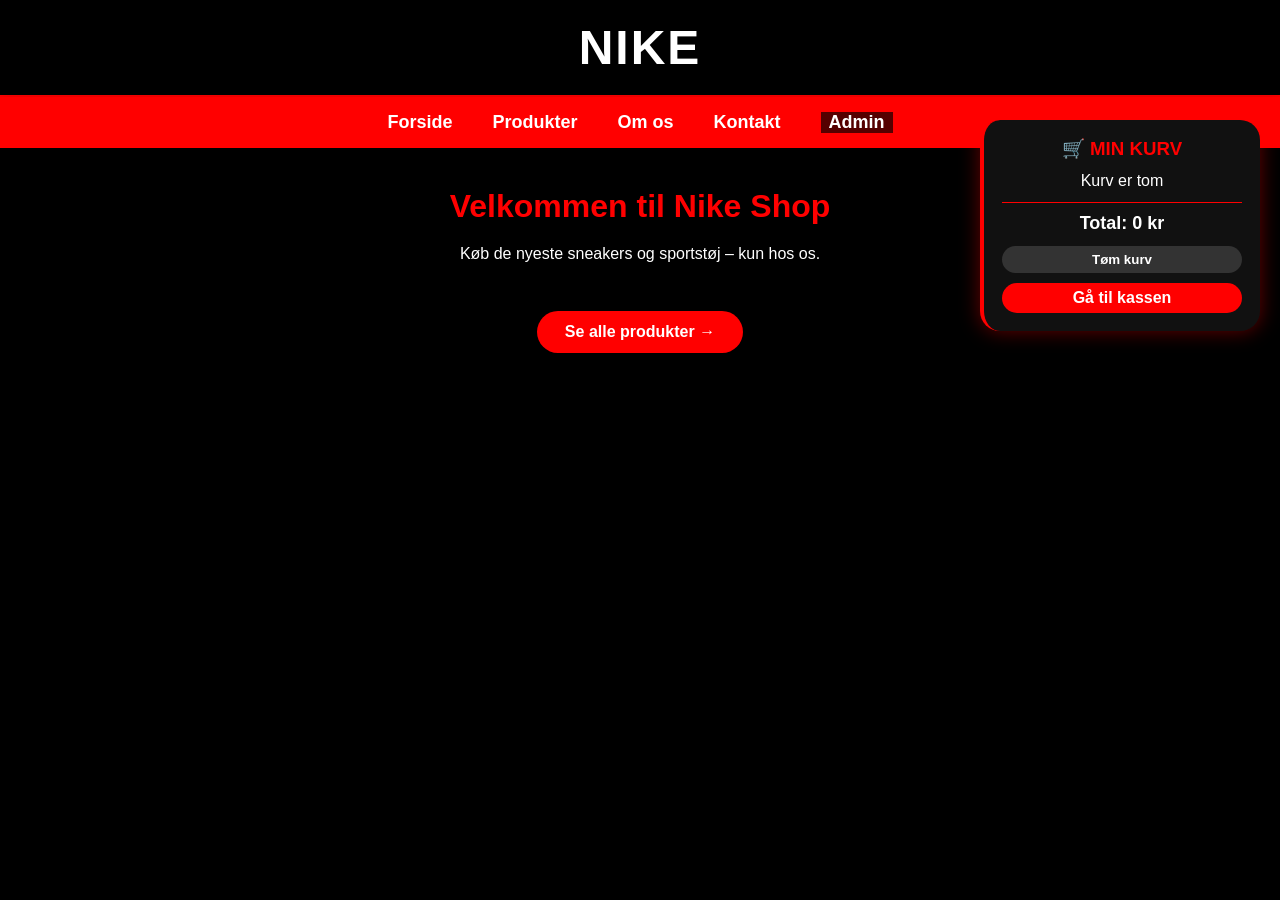
<file: index.html>
<!DOCTYPE html>
<html lang="da">
<head>
    <meta charset="UTF-8">
    <meta name="viewport" content="width=device-width, initial-scale=1.0">
    <title>Nike Shop | Forside</title>
    <link rel="stylesheet" href="style.css">
</head>
<body>

<div id="top">NIKE</div>

<div id="menu">
    <a href="index.html">Forside</a>
    <a href="produkter.html">Produkter</a>
    <a href="om.html">Om os</a>
    <a href="kontakt.html">Kontakt</a>
    <a href="admin.html" style="background:#500; padding:0 8px;">Admin</a>
</div>

<div id="indhold">
    <h2>Velkommen til Nike Shop</h2>
    <p>Køb de nyeste sneakers og sportstøj – kun hos os.</p>
    <div style="margin-top: 40px;">
        <a href="produkter.html" class="btn" style="background: red; padding: 12px 28px;">Se alle produkter →</a>
    </div>
</div>

<div id="cart-sidebar">
    <h3>🛒 MIN KURV</h3>
    <div id="cart-items"></div>
    <div class="cart-total">Total: <span id="cart-total-price">0 kr</span></div>
    <button id="clear-cart-btn" class="btn-small">Tøm kurv</button>
    <a href="checkout.html" id="checkout-link" class="btn-small" style="display:block; text-align:center; margin-top:10px; background:red;">Gå til kassen</a>
</div>

<script src="data.js"></script>
<script src="script.js"></script>
</body>
</html>
</file>
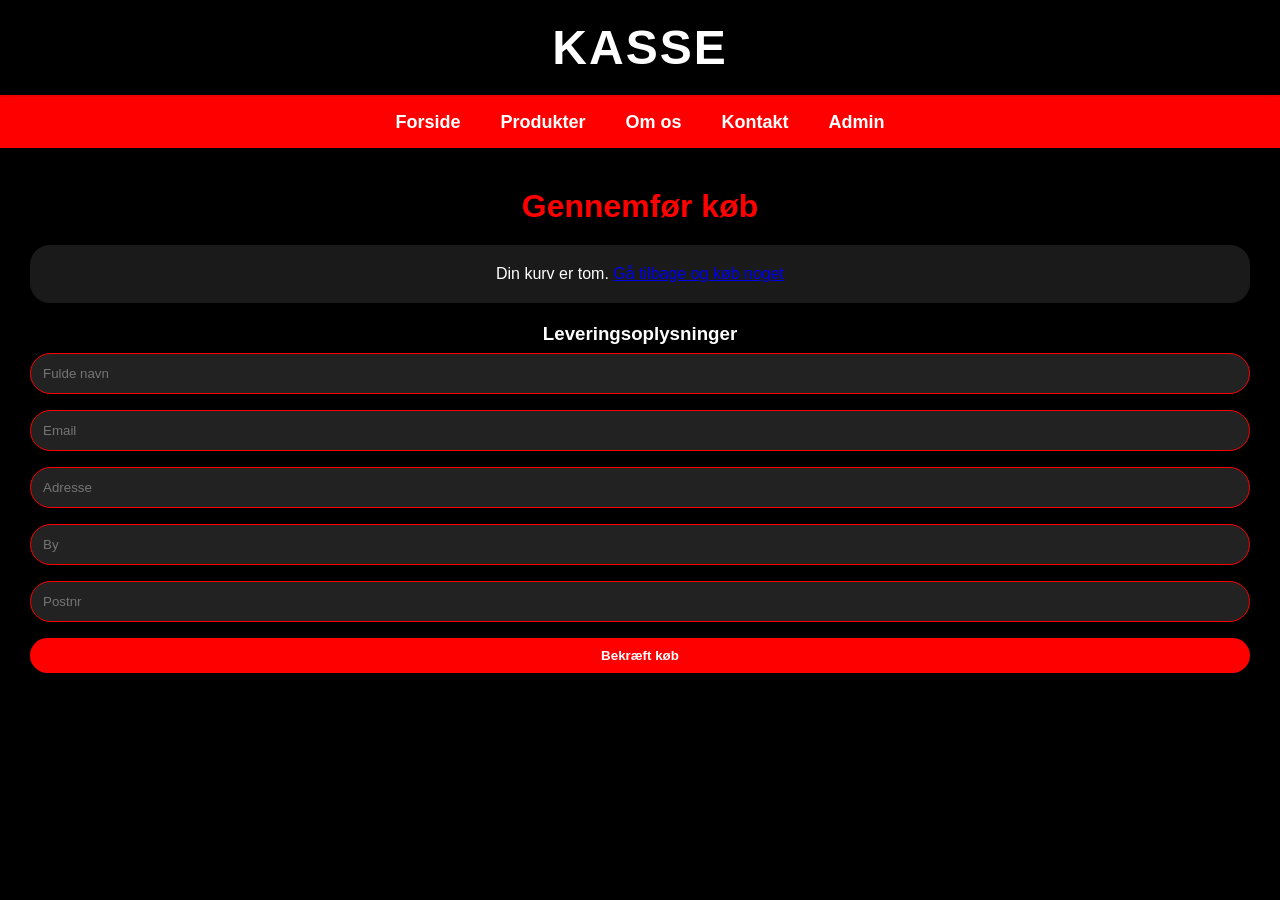
<file: checkout.html>
<!DOCTYPE html>
<html lang="da">
<head>
    <meta charset="UTF-8">
    <meta name="viewport" content="width=device-width, initial-scale=1.0">
    <title>Nike Shop | Checkout</title>
    <link rel="stylesheet" href="style.css">
</head>
<body>

<div id="top">KASSE</div>

<div id="menu">
    <a href="index.html">Forside</a>
    <a href="produkter.html">Produkter</a>
    <a href="om.html">Om os</a>
    <a href="kontakt.html">Kontakt</a>
    <a href="admin.html">Admin</a>
</div>

<div id="indhold" class="checkout-container">
    <h2>Gennemfør køb</h2>
    <div id="checkout-cart"></div>
    <form id="checkout-form">
        <h3>Leveringsoplysninger</h3>
        <input type="text" id="fullname" placeholder="Fulde navn" required>
        <input type="email" id="email" placeholder="Email" required>
        <input type="text" id="address" placeholder="Adresse" required>
        <input type="text" id="city" placeholder="By" required>
        <input type="text" id="zip" placeholder="Postnr" required>
        <button type="submit" id="place-order-btn" class="btn" style="background: red; width:100%;">Bekræft køb</button>
    </form>
    <div id="order-message"></div>
</div>

<script src="data.js"></script>
<script src="script.js"></script>
<script>
    document.addEventListener('DOMContentLoaded', () => {
        renderCheckoutCart();
        document.getElementById('checkout-form').addEventListener('submit', (e) => {
            e.preventDefault();
            placeOrder();
        });
        updateCartUI(); // til kurv-sidebar (valgfri)
    });
</script>
</body>
</html>
</file>
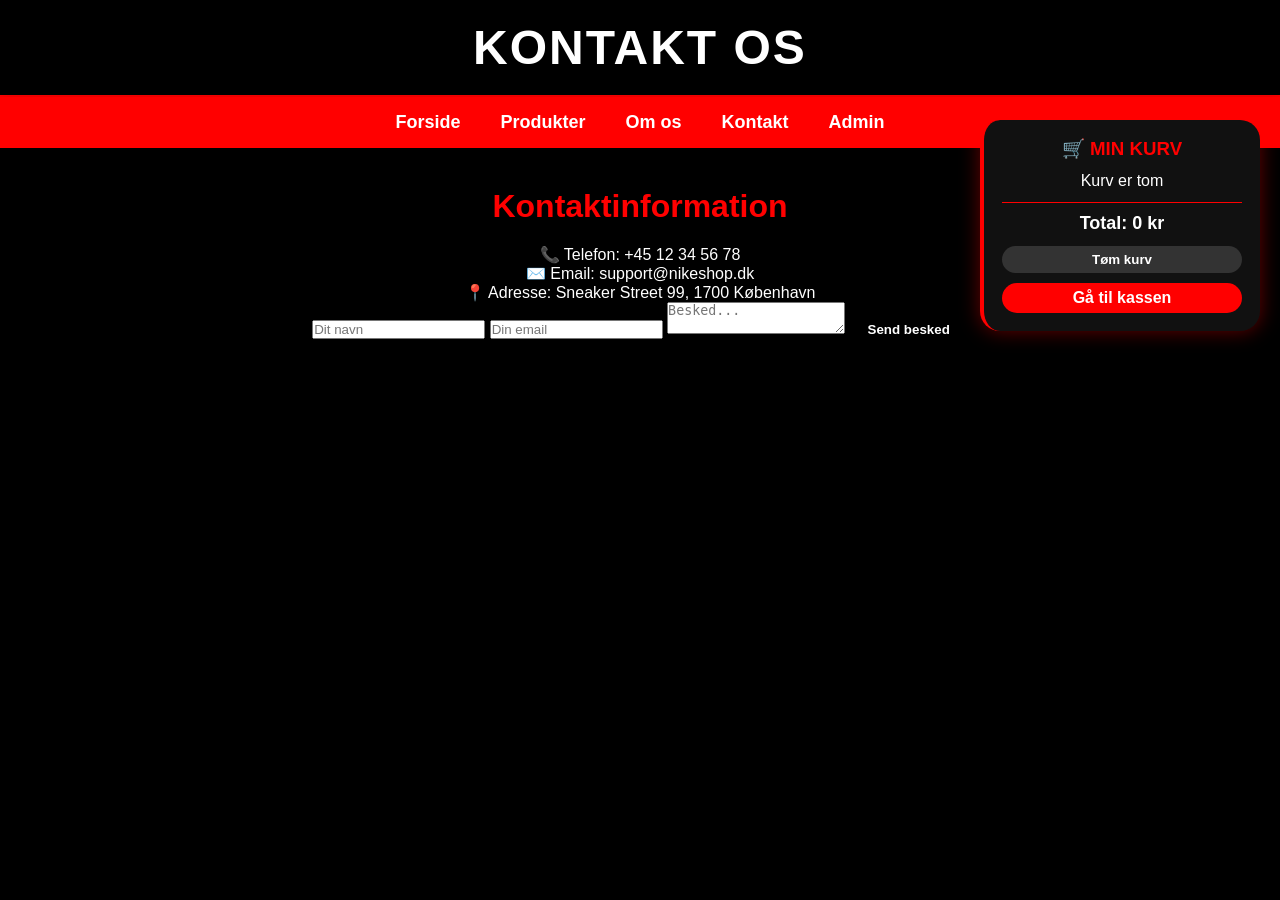
<file: kontakt.html>
<!DOCTYPE html>
<html lang="da">
<head>
    <meta charset="UTF-8">
    <meta name="viewport" content="width=device-width, initial-scale=1.0">
    <title>Nike Shop | Kontakt</title>
    <link rel="stylesheet" href="style.css">
</head>
<body>

<div id="top">KONTAKT OS</div>

<div id="menu">
    <a href="index.html">Forside</a>
    <a href="produkter.html">Produkter</a>
    <a href="om.html">Om os</a>
    <a href="kontakt.html">Kontakt</a>
    <a href="admin.html">Admin</a>
</div>

<div id="indhold">
    <h2>Kontaktinformation</h2>
    <p>📞 Telefon: +45 12 34 56 78</p>
    <p>✉️ Email: support@nikeshop.dk</p>
    <p>📍 Adresse: Sneaker Street 99, 1700 København</p>
    
    <form id="contact-form">
        <input type="text" placeholder="Dit navn" required>
        <input type="email" placeholder="Din email" required>
        <textarea placeholder="Besked..."></textarea>
        <input type="submit" value="Send besked" class="btn">
    </form>
</div>

<div id="cart-sidebar">
    <h3>🛒 MIN KURV</h3>
    <div id="cart-items"></div>
    <div class="cart-total">Total: <span id="cart-total-price">0 kr</span></div>
    <button id="clear-cart-btn" class="btn-small">Tøm kurv</button>
    <a href="checkout.html" id="checkout-link" class="btn-small" style="display:block; text-align:center; margin-top:10px; background:red;">Gå til kassen</a>
</div>

<script src="data.js"></script>
<script src="script.js"></script>
</body>
</html>
</file>
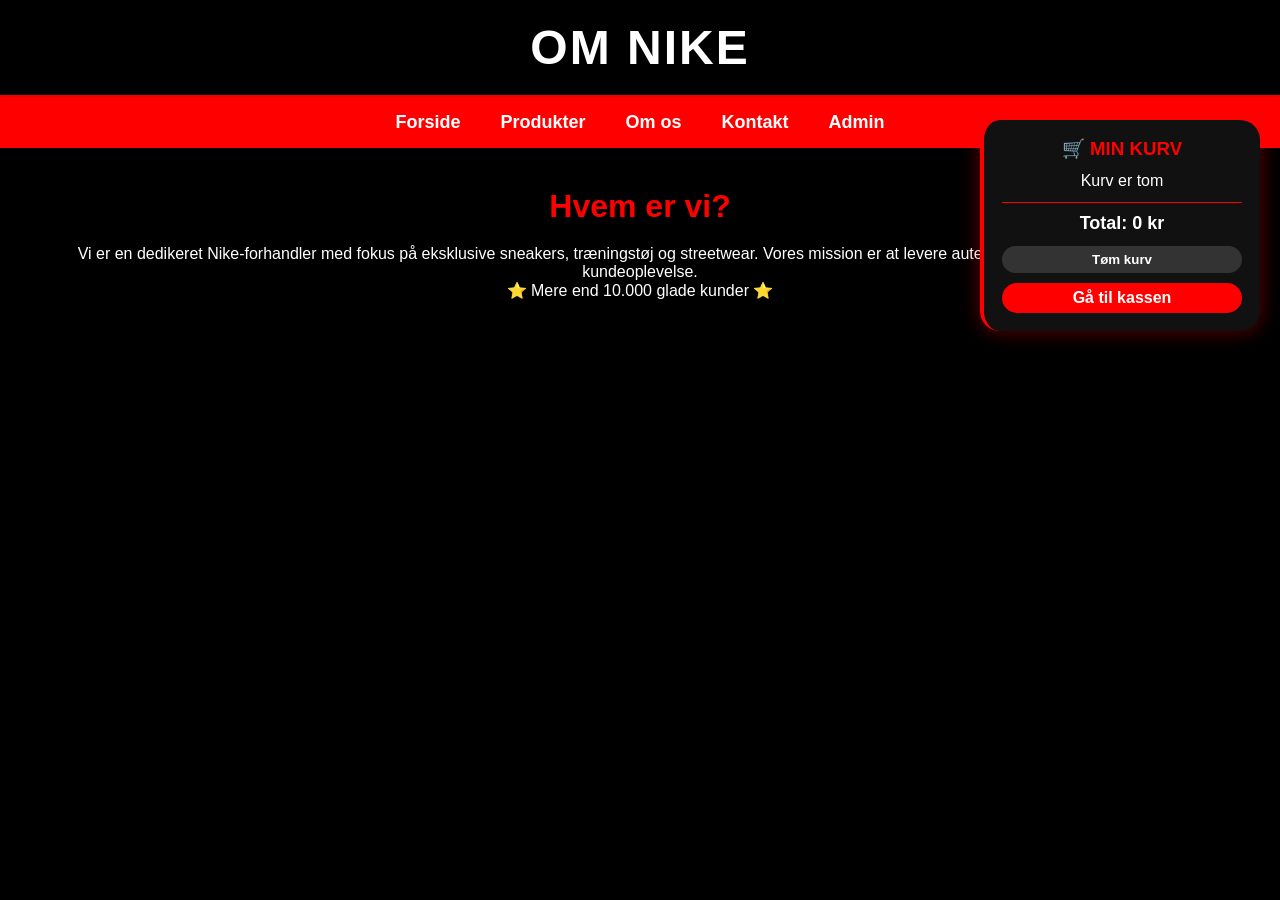
<file: om.html>
<!DOCTYPE html>
<html lang="da">
<head>
    <meta charset="UTF-8">
    <meta name="viewport" content="width=device-width, initial-scale=1.0">
    <title>Nike Shop | Om os</title>
    <link rel="stylesheet" href="style.css">
</head>
<body>

<div id="top">OM NIKE</div>

<div id="menu">
    <a href="index.html">Forside</a>
    <a href="produkter.html">Produkter</a>
    <a href="om.html">Om os</a>
    <a href="kontakt.html">Kontakt</a>
    <a href="admin.html">Admin</a>
</div>

<div id="indhold">
    <h2>Hvem er vi?</h2>
    <p>Vi er en dedikeret Nike-forhandler med fokus på eksklusive sneakers, træningstøj og streetwear. 
       Vores mission er at levere autentiske produkter og den bedste kundeoplevelse.</p>
    <p>⭐ Mere end 10.000 glade kunder ⭐</p>
</div>

<div id="cart-sidebar">
    <h3>🛒 MIN KURV</h3>
    <div id="cart-items"></div>
    <div class="cart-total">Total: <span id="cart-total-price">0 kr</span></div>
    <button id="clear-cart-btn" class="btn-small">Tøm kurv</button>
    <a href="checkout.html" id="checkout-link" class="btn-small" style="display:block; text-align:center; margin-top:10px; background:red;">Gå til kassen</a>
</div>

<script src="data.js"></script>
<script src="script.js"></script>
</body>
</html>
</file>
<file: style.css>
/* style.css - opdateret med mobilmenu og flere sider */
* {
    margin: 0;
    padding: 0;
    box-sizing: border-box;
}

body {
    background-color: black;
    color: white;
    font-family: 'Segoe UI', Roboto, Arial, sans-serif;
    padding-bottom: 60px;
}

#top {
    background: black;
    color: white;
    text-align: center;
    font-size: 48px;
    padding: 20px;
    font-weight: 800;
    letter-spacing: 2px;
    border-bottom: 2px solid red;
}

#menu {
    background: red;
    text-align: center;
    padding: 15px;
    position: sticky;
    top: 0;
    z-index: 100;
    box-shadow: 0 4px 12px rgba(0,0,0,0.3);
    display: flex;
    flex-wrap: wrap;
    justify-content: center;
    gap: 10px;
}

#menu a {
    color: white;
    margin: 0 15px;
    text-decoration: none;
    font-weight: bold;
    font-size: 18px;
    transition: 0.3s;
}

#menu a:hover {
    text-decoration: underline;
    opacity: 0.8;
}

/* Mobilmenu - dropdown (burger) */
@media (max-width: 768px) {
    #menu {
        flex-direction: column;
        display: none;
    }
    #menu.show {
        display: flex;
    }
    .menu-toggle {
        display: block;
        background: red;
        color: white;
        padding: 12px;
        text-align: center;
        cursor: pointer;
        font-weight: bold;
    }
}

.menu-toggle {
    display: none;
}

#indhold {
    padding: 40px 30px;
    max-width: 1300px;
    margin: 0 auto;
    text-align: center;
}

h2 {
    font-size: 32px;
    margin-bottom: 20px;
    color: red;
}

/* Produkt grid */
.product-grid {
    display: flex;
    flex-wrap: wrap;
    justify-content: center;
    gap: 30px;
    margin-top: 30px;
}

.produkt-card {
    background: white;
    border-radius: 20px;
    width: 240px;
    padding: 16px;
    text-align: center;
    transition: transform 0.2s, box-shadow 0.2s;
    box-shadow: 0 8px 20px rgba(0,0,0,0.2);
    color: #1e1e1e;
}

.produkt-card:hover {
    transform: translateY(-6px);
    box-shadow: 0 12px 28px rgba(255,0,0,0.3);
}

.produkt-card img {
    width: 100%;
    height: 160px;
    object-fit: contain;
    border-radius: 12px;
    background: #f5f5f5;
    padding: 8px;
}

.produkt-card h3 {
    font-size: 1.3rem;
    margin: 12px 0 6px;
    color: #b10000;
}

.produkt-card .pris {
    font-size: 1.2rem;
    font-weight: bold;
    color: black;
    margin: 8px 0;
}

.btn {
    background: black;
    color: white;
    padding: 10px 18px;
    border: none;
    border-radius: 40px;
    cursor: pointer;
    font-weight: bold;
    text-decoration: none;
    display: inline-block;
    margin-top: 8px;
    transition: 0.2s;
}

.btn:hover {
    background: red;
    transform: scale(1.02);
}

/* Søgefelt */
#search-container {
    margin-bottom: 30px;
    display: flex;
    justify-content: center;
    gap: 12px;
    flex-wrap: wrap;
}

#search-input {
    padding: 12px 20px;
    width: 320px;
    border-radius: 50px;
    border: none;
    font-size: 16px;
    background: #222;
    color: white;
    border: 1px solid red;
}

#search-btn {
    background: red;
    border: none;
    padding: 0 24px;
    border-radius: 50px;
    color: white;
    font-weight: bold;
    cursor: pointer;
}

/* KURV SIDEBAR */
#cart-sidebar {
    position: fixed;
    right: 20px;
    top: 120px;
    width: 280px;
    background: #111;
    border-left: 4px solid red;
    border-radius: 20px;
    padding: 18px;
    box-shadow: 0 0 20px rgba(255,0,0,0.4);
    z-index: 200;
    backdrop-filter: blur(2px);
    max-height: 70vh;
    overflow-y: auto;
}

@media (max-width: 1000px) {
    #cart-sidebar {
        position: relative;
        right: auto;
        top: auto;
        width: 90%;
        margin: 20px auto;
    }
}

#cart-sidebar h3 {
    color: red;
    text-align: center;
    margin-bottom: 12px;
}

.cart-item {
    background: #222;
    margin-bottom: 10px;
    padding: 8px;
    border-radius: 12px;
    display: flex;
    justify-content: space-between;
    align-items: center;
    flex-wrap: wrap;
}

.cart-item-remove {
    background: red;
    border: none;
    color: white;
    border-radius: 20px;
    padding: 4px 8px;
    cursor: pointer;
}

.cart-total {
    margin-top: 12px;
    font-weight: bold;
    font-size: 18px;
    text-align: center;
    border-top: 1px solid red;
    padding-top: 10px;
}

.btn-small {
    background: #333;
    border: none;
    color: white;
    padding: 6px 12px;
    border-radius: 30px;
    width: 100%;
    margin-top: 12px;
    cursor: pointer;
    font-weight: bold;
    text-decoration: none;
    display: inline-block;
    text-align: center;
}

.btn-small:hover {
    background: red;
}

/* Detail side */
.detail-container {
    max-width: 1000px;
    margin: 0 auto;
    text-align: left;
}

#product-detail {
    background: #1a1a1a;
    border-radius: 32px;
    padding: 30px;
    margin-top: 20px;
    box-shadow: 0 10px 30px rgba(255,0,0,0.2);
}

.detail-img img {
    max-width: 320px;
    width: 100%;
    border-radius: 28px;
    background: white;
    padding: 12px;
}

.stock-table {
    width: 100%;
    border-collapse: collapse;
    background: #2a2a2a;
    border-radius: 20px;
    overflow: hidden;
    margin: 20px 0;
}

.stock-table th, .stock-table td {
    padding: 12px;
    border-bottom: 1px solid #444;
    text-align: center;
}

.stock-table th {
    background: red;
    color: white;
}

.diagram-bar {
    background: #444;
    border-radius: 20px;
    height: 20px;
    width: 100%;
    overflow: hidden;
}

.diagram-fill {
    background: #00c853;
    height: 100%;
    width: 0%;
    border-radius: 20px;
}

select, #size-select {
    padding: 10px;
    margin: 10px 0;
    border-radius: 30px;
    background: black;
    color: white;
    border: 1px solid red;
}

/* Checkout side */
.checkout-container {
    max-width: 600px;
    margin: 0 auto;
    text-align: left;
}

#checkout-cart {
    background: #1a1a1a;
    padding: 20px;
    border-radius: 20px;
    margin-bottom: 20px;
}

#checkout-form input {
    width: 100%;
    padding: 12px;
    margin: 8px 0;
    border-radius: 30px;
    background: #222;
    color: white;
    border: 1px solid red;
}

#order-message {
    margin-top: 20px;
    font-weight: bold;
}

/* Admin side */
#admin-products, #admin-orders {
    background: #1a1a1a;
    padding: 20px;
    border-radius: 20px;
    margin: 20px 0;
    text-align: left;
}

.admin-product {
    border-bottom: 1px solid red;
    padding: 12px;
    display: flex;
    justify-content: space-between;
    align-items: center;
    flex-wrap: wrap;
    gap: 10px;
}

.admin-product input {
    width: 80px;
    padding: 6px;
    border-radius: 20px;
    background: black;
    color: white;
    border: 1px solid red;
    text-align: center;
}

.order-card {
    background: #2a2a2a;
    border-radius: 16px;
    padding: 16px;
    margin-bottom: 16px;
}

/* Responsiv */
@media (max-width: 768px) {
    #indhold {
        padding: 20px;
    }
    .menu-toggle {
        display: block;
    }
}
</file>
